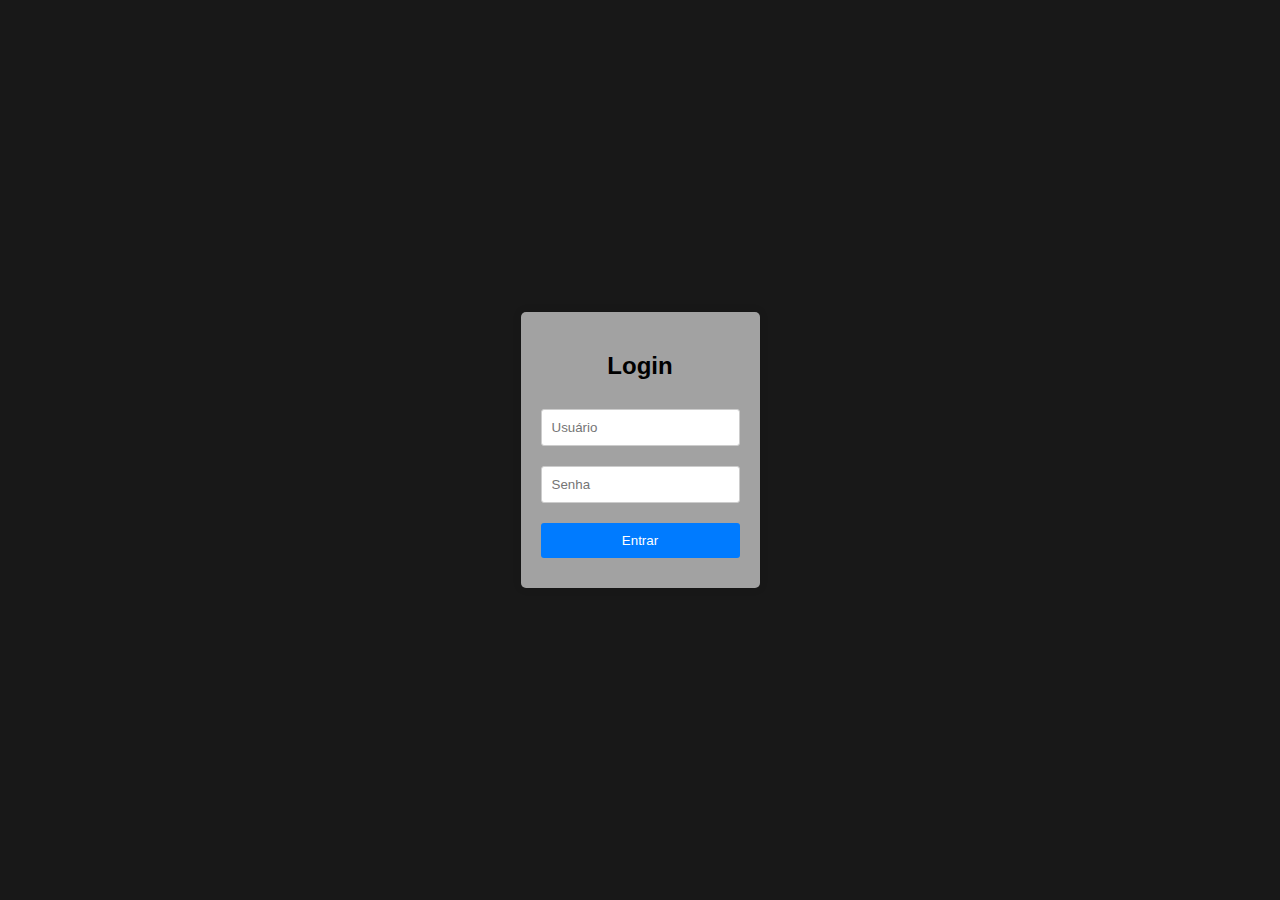
<file: templates/index.html>
<!DOCTYPE html>
<html lang="en">
<head>
  <meta charset="UTF-8">
  <meta name="viewport" content="width=device-width, initial-scale=1.0">
  <title>Página de Login</title>
  <style>
    body {
      font-family: Arial, sans-serif;
      background-color:#181818 ;
      margin: 0;
      padding: 0;
      display: flex;
      justify-content: center;
      align-items: center;
      height: 100vh;
    }
    .login-container {
      background-color: #A2A2A2;
      padding: 20px;
      border-radius: 5px;
      box-shadow: 0 0 10px rgba(0, 0, 0, 0.1);
      text-align: center;
    }
    input[type="text"], input[type="password"] {
      width: 100%;
      padding: 10px;
      margin: 10px 0;
      border-radius: 3px;
      border: 1px solid #ccc;
      box-sizing: border-box;
    }
    input[type="submit"] {
      width: 100%;
      padding: 10px;
      margin: 10px 0;
      border: none;
      border-radius: 3px;
      background-color: #007bff;
      color: white;
      cursor: pointer;
    }
  </style>
</head>
<body>
  <div class="login-container">
    <h2>Login</h2>
    <form action="/" method="post">
      <input type="text" name="username" placeholder="Usuário" required><br>
      <input type="password" name="password" placeholder="Senha" required><br>
      <input type="submit" value="Entrar">
    </form>
  </div>
</body>
</html>
</file>
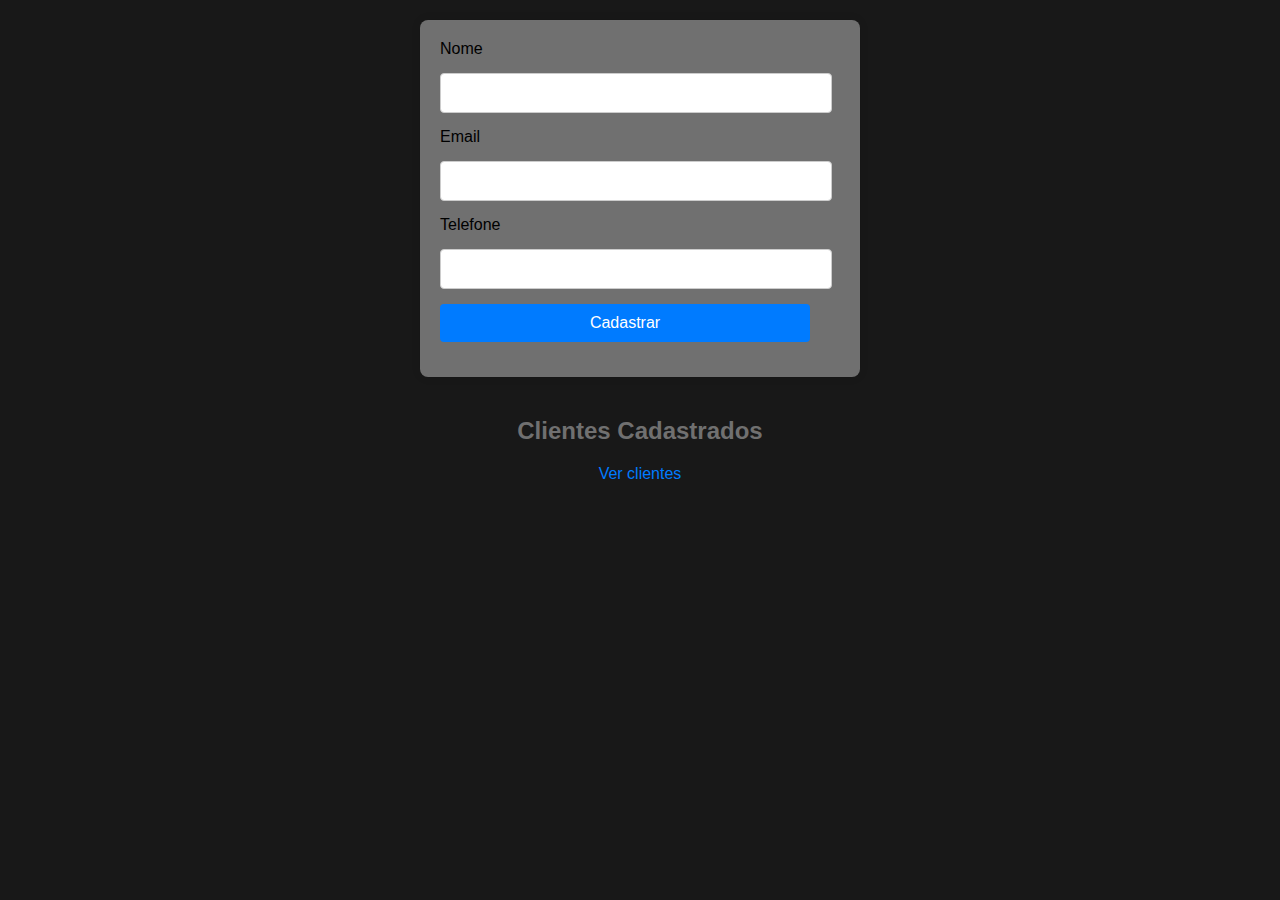
<file: templates/cadastro.html>
<!DOCTYPE html>
<html lang="en">
<head>
    <meta charset="UTF-8">
    <meta name="viewport" content="width=device-width, initial-scale=1.0">
    <title>Sistema de Clientes</title>
   <style>
   
body {
    font-family: Arial, sans-serif;
    margin: 0;
    padding: 0;
    background-color:#181818;
}

form {
    max-width: 400px;
    margin: 20px auto;
    background: #707070;
    padding: 20px;
    border-radius: 8px;
    box-shadow: 0 0 10px rgba(0, 0, 0, 0.1);
}

label,
input,
button {
    display: block;
    margin-bottom: 15px;
}

input[type="text"],
input[type="email"],
input[type="tel"],
button {
    width: calc(100% - 30px);
    padding: 10px;
    font-size: 16px;
    border-radius: 4px;
    border: 1px solid #ccc;
}

button {
    background-color: #007bff;
    color: #fff;
    border: none;
    cursor: pointer;
}

button:hover {
    background-color: #0056b3;
}
 
a {
    display: block;
    margin-top: 20px;
    text-decoration: none;
    color: #007bff;
}

a:hover {
    text-decoration: underline;
}


h2 {
    color:#707070;

    text-align: center;
    margin-top: 40px; 
}




h2 {
    text-align: center;
    margin-top: 40px;
}

a {
    display: block;
    margin: 20px auto;
    width: fit-content;
    text-align: center;
    text-decoration: none;
    color: #007bff;
}

a:hover {
    text-decoration: underline;
}



   </style>
</head>
<body>
</head>
<body>
    <form action="/cadastrar" method="POST">
        <label for="nome">Nome</label>
        <input type="text" name="nome" id="nome" required>
        <label for="email">Email</label>
        <input type="email" name="email" id="email" required>
        <label for="telefone">Telefone</label>
        <input type="tel" name="telefone" id="telefone" required>
        <button type="submit">Cadastrar</button>
    </form>
    <h2>Clientes Cadastrados</h2>
    <a href="{{ url_for('listar_clientes') }}">Ver clientes</a>
</body>
</body>
</html>
</file>
